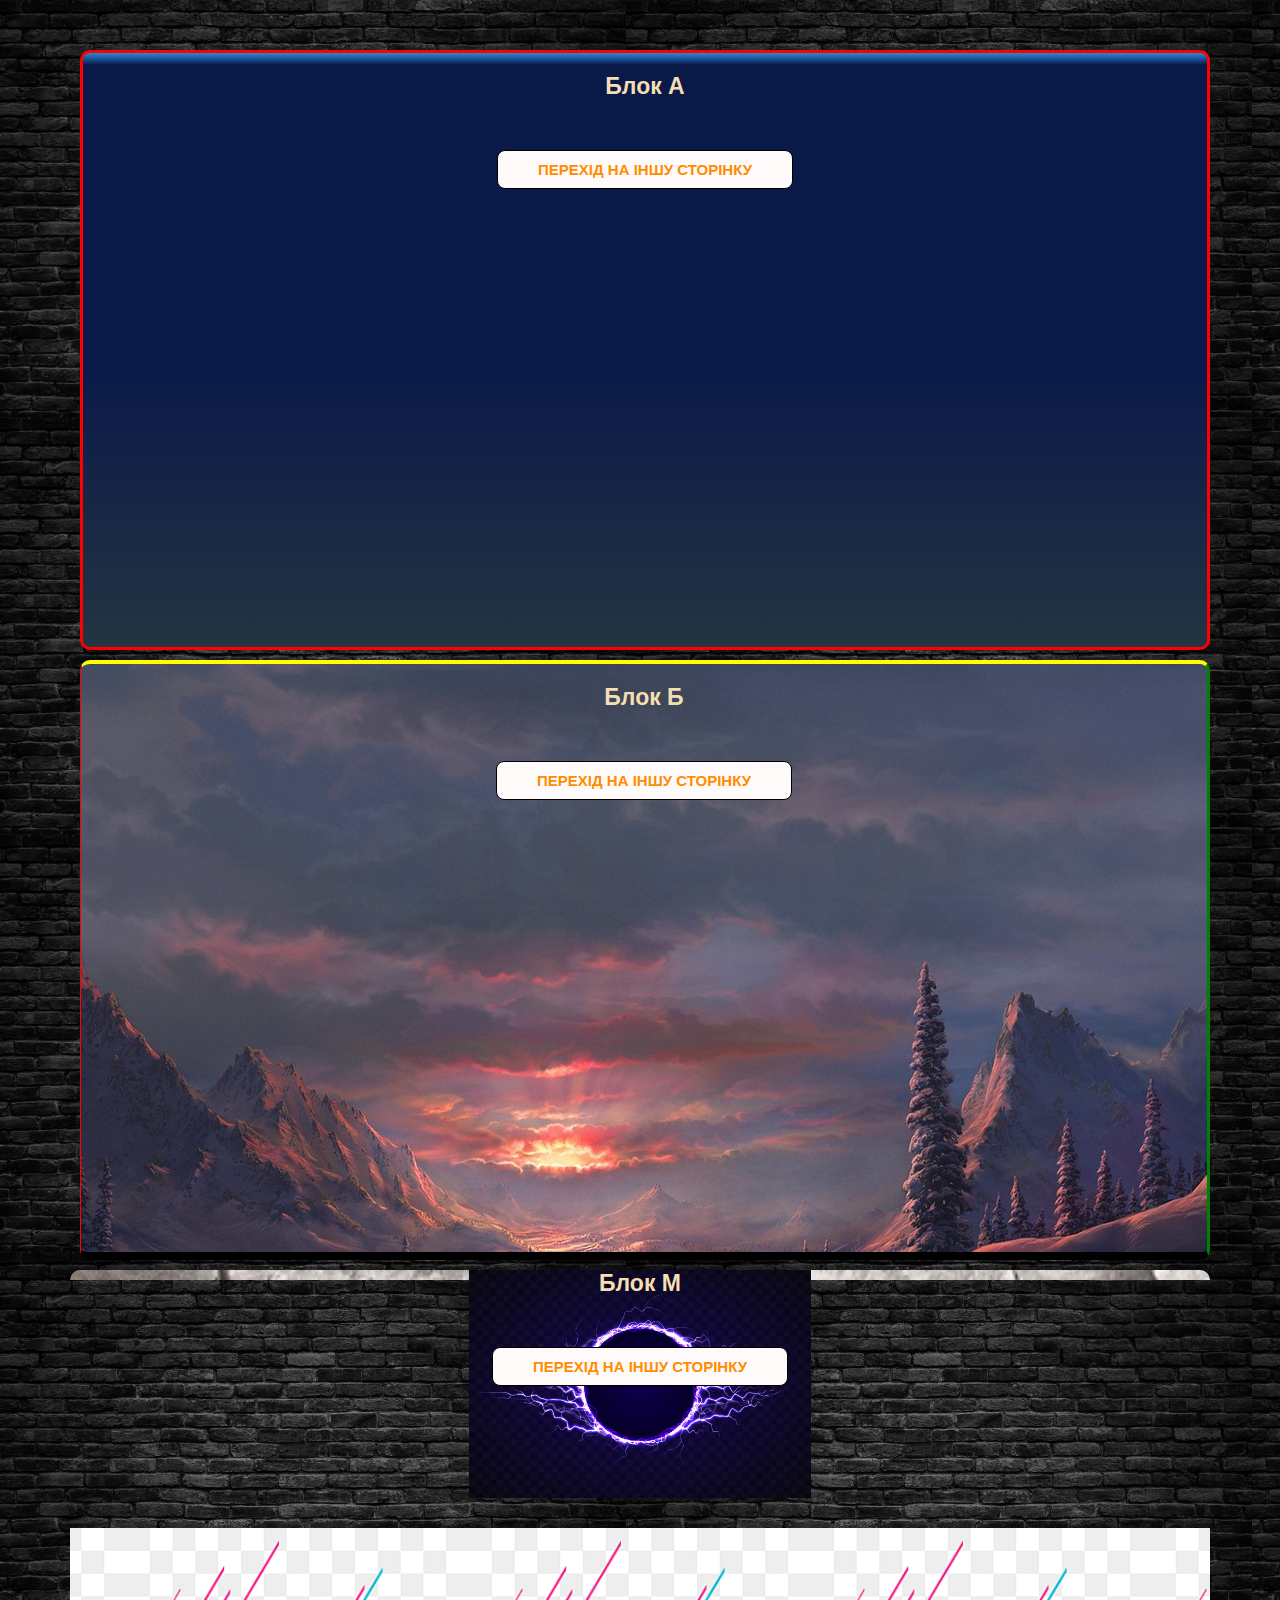
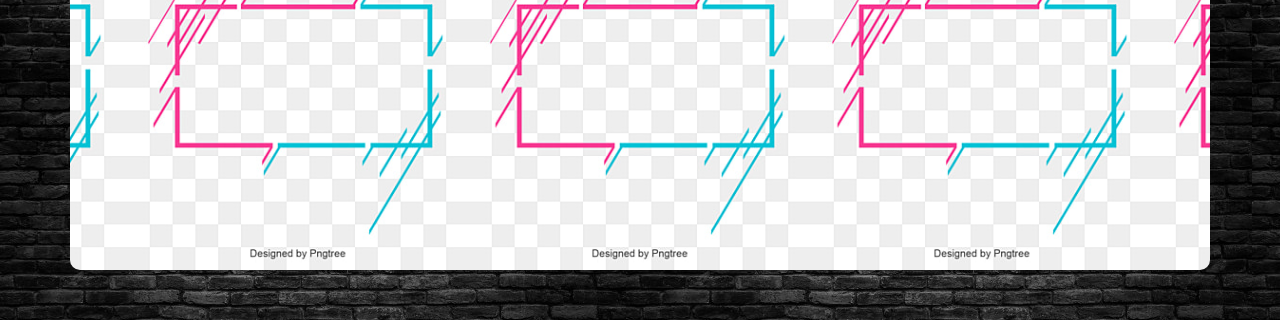
<file: index.html>
<!DOCTYPE html>
<html>
<head>
<title>Лабораторная №3</title>
<link rel="stylesheet" href="css/style.css">
</head>
<body>
<div class="blocks">
        <div class="container">
            <div clsaa="blocks_inner">
                <div class="block1">
                    <div class="block_title">
                        Блок А 
                    </div>
                    <div class="block_button">
                        <a href="second_page/index_second_page.html">Перехід на іншу сторінку</a>
                    </div>  
                </div>
                <div class="block2">
                    <div class="block_title">
                        Блок Б 
                    </div>
                    <div class="block_button">
                        <a href="second_page/index_second_page.html">Перехід на іншу сторінку</a>
                    </div> 
                </div>
                <div class="block3_inner">
                    <div class="block3">
                        <div class="block_title">
                            Блок М 
                        </div>
                        <div class="block_button">
                            <a href="second_page/index_second_page.html">Перехід на іншу сторінку</a>
                        </div> 
                    </div>
                </div>
          </div>
        </div>
    </div>
</body>
</html>
</file>
<file: css/style.css>
body {
    margin: 0;
    font-family: 'Raleway', sans-serif;
    font-size: 14px;
    background: blueviolet url(../photo/fon.jpg) repeat;
}

html {
    box-sizing: border-box;
}

*,
::after,
::before {
    box-sizing: inherit;
}

.container {
    width: 100%;
    padding: 0 15px;
    max-width: 1170px;
    margin: 0 auto;
}

.blocks {
    padding-top: 50px;
    padding-bottom: 50px;
}

.blocks_inner{
    display: flex;
    justify-content: space-between;
}

.block1{
    min-width: 350px;
    height: 600px;
	background: linear-gradient(to bottom, #2989d8 0%,#0b1949 2%,#0b1949 53%,#233442 100%);
	color:white;
    margin-left: 10px;
	padding:15px;
    border-radius: 10px;
    border: 3px solid red;
}

.block2{
    color:white;
    min-width: 350px;
    height: 600px;
    padding:15px;
    margin-left: 10px;
    margin-top: 10px; 
    background: url(../photo/block2.jpg) repeat;
    border-radius: 10px;
    border-top: 4px solid yellow;
    border-right: 3px solid green;
    border-left: 1px solid red;
    border-bottom: 8px solid black;
}

.block_title {
    margin-top: 5px;
    margin-bottom: 50px;
    display: flex;
    justify-content: center;
    align-items: center;
    font-size: 23px;
    color: wheat;
    font-weight: 700;
}

.block_button {
    display: flex;
    justify-content: center;
}

.block_button a{
    background-color: snow;
    display: inline-block;
    text-decoration: none;
    border-radius: 8px;
    padding: 10px 40px;
    text-transform: uppercase;
    font-size: 15px;
    color: darkorange;
    font-weight: 700;
    border: 1px solid black;
}

.block_button a:hover{
    background-color: black;
    color: rebeccapurple;
    border: 1px solid orange;
    transition: 1s;
}

.block3_inner {
    background-image: url(../photo/block_3_bg.jpg);
    background-repeat: no-repeat;
    background-size: cover;
    background-attachment: fixed;
    border-radius: 10px;
}

.block3{
    min-width: 350px;
    height: 600px;
    margin-top: 10px;
    background-image: url(../photo/block_3_top.jpg), url(../photo/block_3_bottom.jpg);
    background-position: top, bottom;
    background-repeat: no-repeat, repeat-x;
    background-size: 30%, 30%;
    border-radius: 10px;
}
</file>
